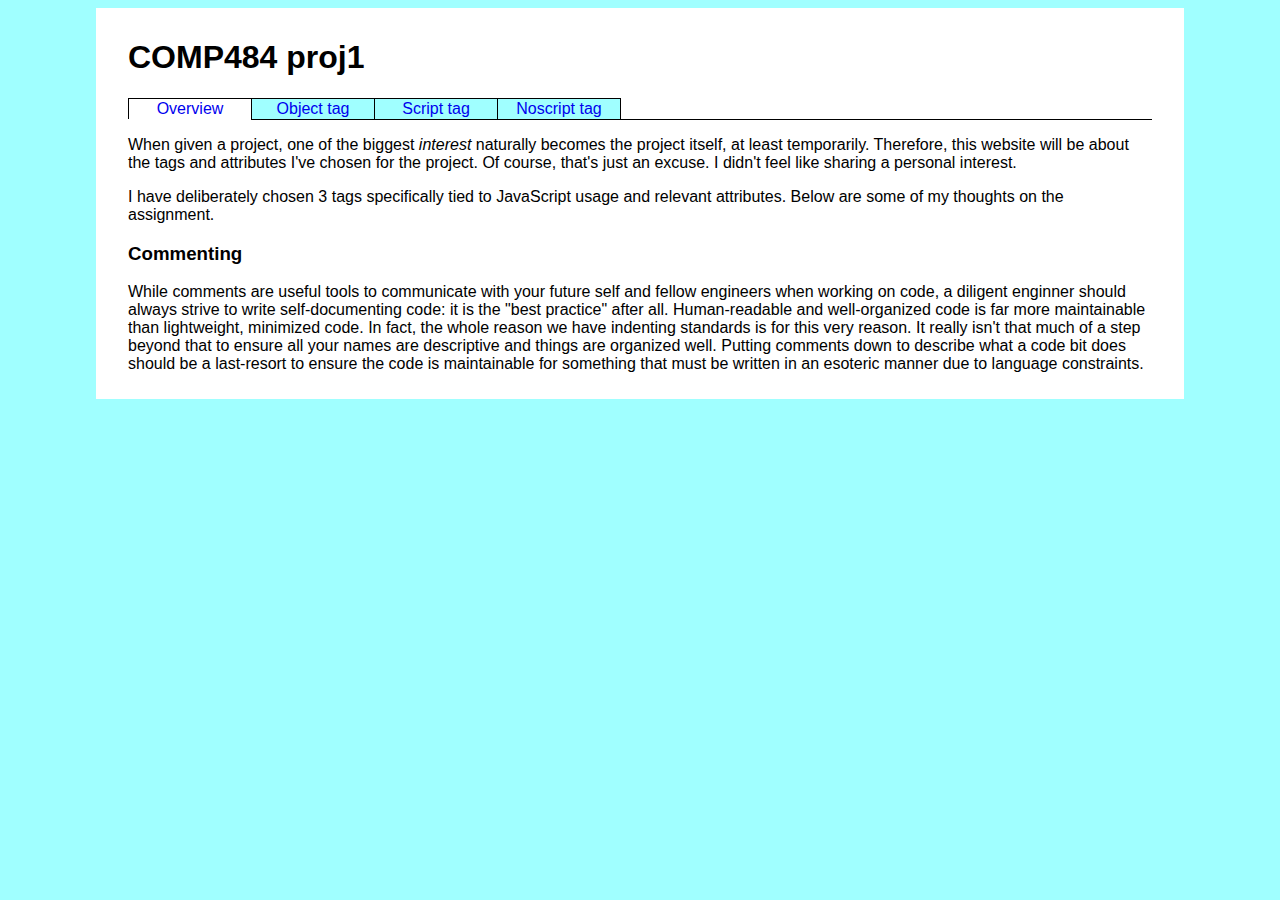
<file: index.html>
<!DOCTYPE html>
<html lang="en">
  <head>
    <meta charset="utf-8"/>
    <title>Overview</title>
    <link href="base.css" rel="stylesheet" type="text/css"/>
  </head>
  <body>
    <header role="banner">
      <h1>COMP484 proj1</h1>
      <nav role="navigation">
        <table>
          <tbody>
            <tr>
              <td class="currentpage"><a href="index.html" title="Overview">Overview</a></td>
              <td class="navitem"><a href="object.html" title="Object tag">Object tag</a></td>
              <td class="navitem"><a href="script.html" title="Script tag">Script tag</a></td>
              <td class="navitem"><a href="noscript.html" title="Noscript tag">Noscript tag</a></td>
              <td class="navfiller"></td>
            </tr>
          </tbody>
        </table>
      </nav>
    </header>
    <main role="main">
      <p>When given a project, one of the biggest <i>interest</i> naturally becomes the project itself, at least temporarily. Therefore, this website will be about the tags and attributes I've chosen for the project. Of course, that's just an excuse. I didn't feel like sharing a personal interest.</p>
      <p>I have deliberately chosen 3 tags specifically tied to JavaScript usage and relevant attributes. Below are some of my thoughts on the assignment.</p>
      <h3>Commenting</h3>
      <p>While comments are useful tools to communicate with your future self and fellow engineers when working on code, a diligent enginner should always strive to write self-documenting code: it is the "best practice" after all. Human-readable and well-organized code is far more maintainable than lightweight, minimized code. In fact, the whole reason we have indenting standards is for this very reason. It really isn't that much of a step beyond that to ensure all your names are descriptive and things are organized well. Putting comments down to describe what a code bit does should be a last-resort to ensure the code is maintainable for something that must be written in an esoteric manner due to language constraints.</p>
    </main>
  </body>
</html>
</file>
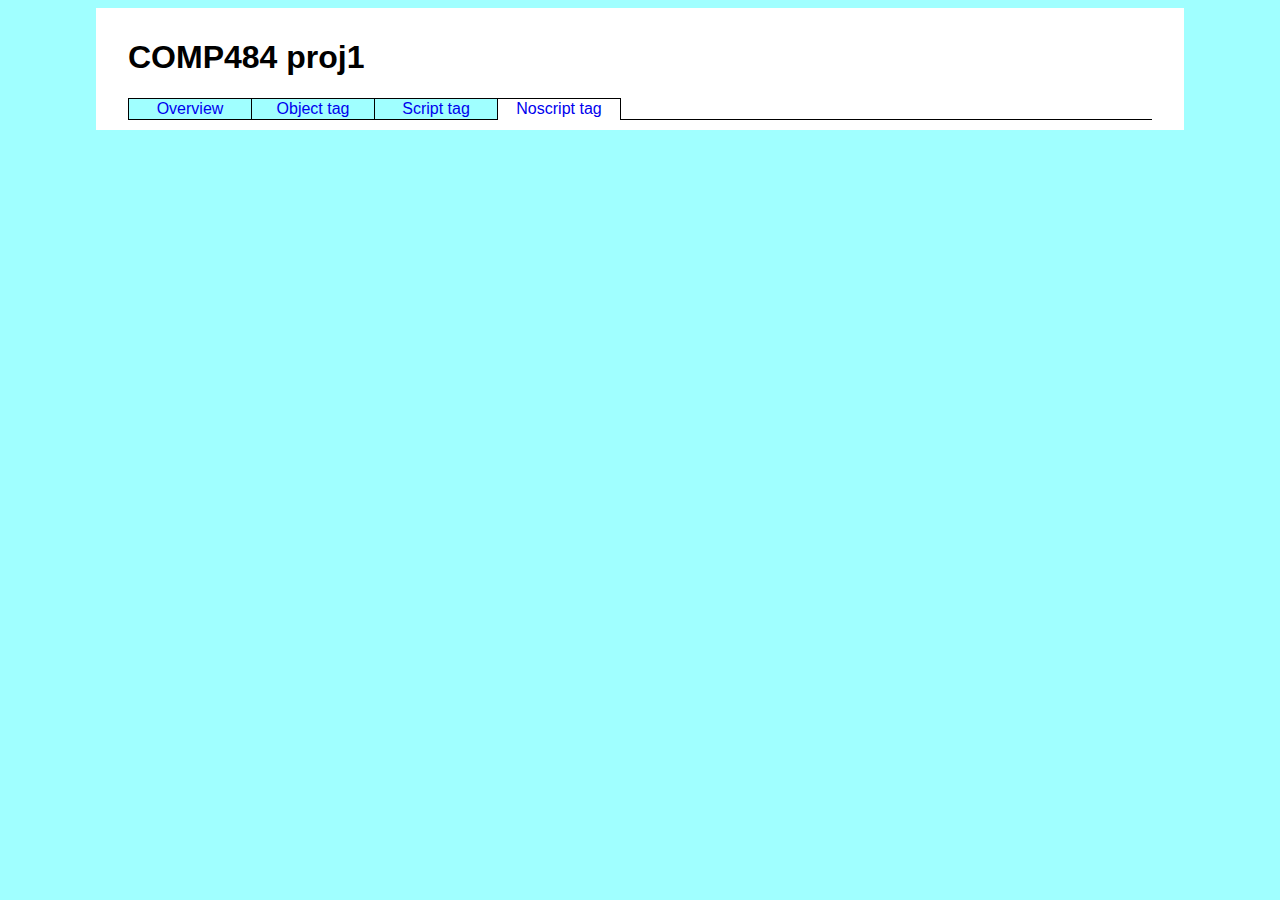
<file: noscript.html>
<!DOCTYPE html>
<html lang="en">
  <head>
    <meta charset="utf-8"/>
    <title>Noscript tag</title>
    <link href="base.css" rel="stylesheet" type="text/css"/>
  </head>
  <body>
    <header role="banner">
      <h1>COMP484 proj1</h1>
      <nav role="navigation">
        <table>
          <tbody>
            <tr>
              <td class="navitem"><a href="index.html" title="Overview">Overview</a></td>
              <td class="navitem"><a href="object.html" title="Object tag">Object tag</a></td>
              <td class="navitem"><a href="script.html" title="Script tag">Script tag</a></td>
              <td class="currentpage"><a href="noscript.html" title="Noscript tag">Noscript tag</a></td>
              <td class="navfiller"></td>
            </tr>
          </tbody>
        </table>
      </nav>
    </header>
    <main role="main">
      
    </main>
  </body>
</html>
</file>
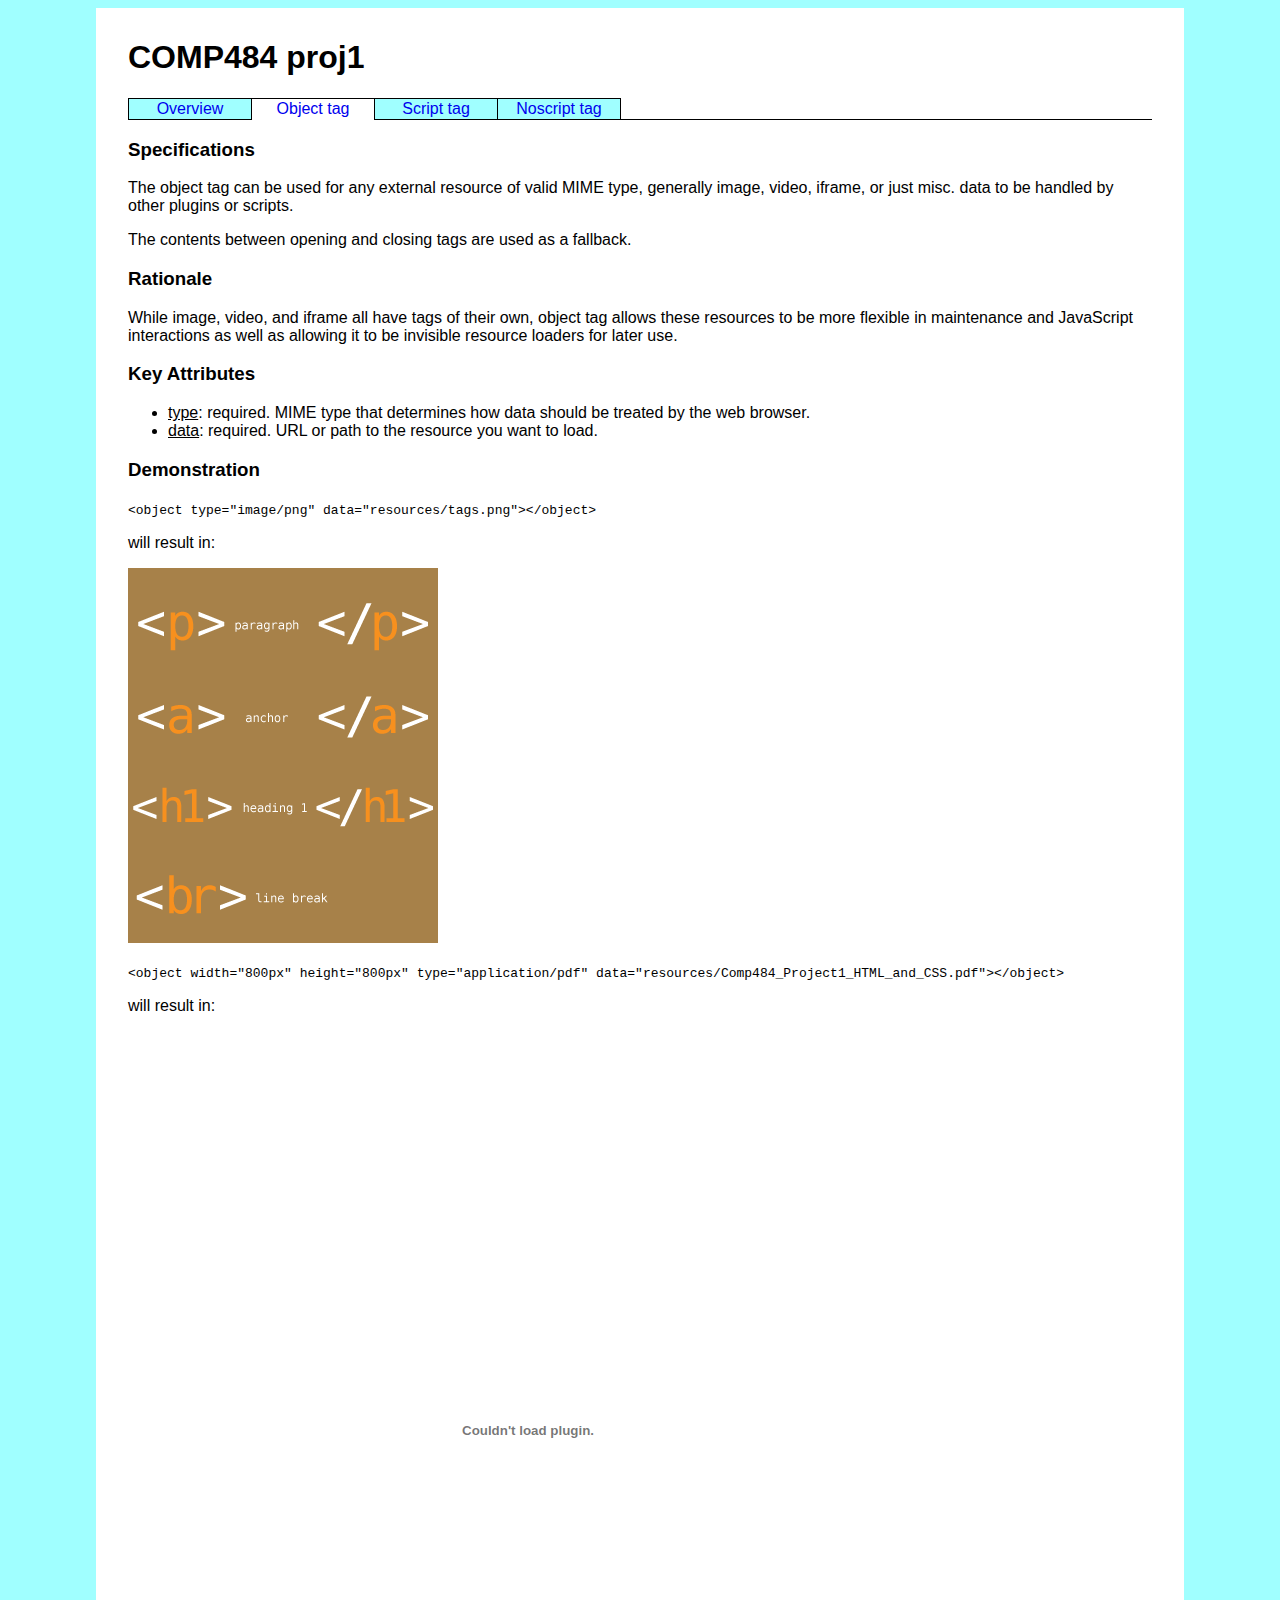
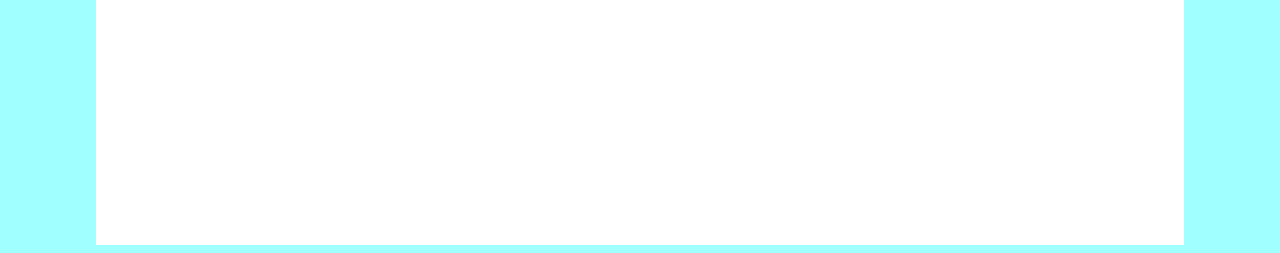
<file: object.html>
<!DOCTYPE html>
<html lang="en">
  <head>
    <meta charset="utf-8"/>
    <title>Object tag</title>
    <link href="base.css" rel="stylesheet" type="text/css"/>
  </head>
  <body>
    <header role="banner">
      <h1>COMP484 proj1</h1>
      <nav role="navigation">
        <table>
          <tbody>
            <tr>
              <td class="navitem"><a href="index.html" title="Overview">Overview</a></td>
              <td class="currentpage"><a href="object.html" title="Object tag">Object tag</a></td>
              <td class="navitem"><a href="script.html" title="Script tag">Script tag</a></td>
              <td class="navitem"><a href="noscript.html" title="Noscript tag">Noscript tag</a></td>
              <td class="navfiller"></td>
            </tr>
          </tbody>
        </table>
      </nav>
    </header>
    <main role="main">
      <h3>Specifications</h3>
      <p>The object tag can be used for any external resource of valid MIME type, generally image, video, iframe, or just misc. data to be handled by other plugins or scripts.</p>
      <p>The contents between opening and closing tags are used as a fallback.</p>
      <h3>Rationale</h3>
      <p>While image, video, and iframe all have tags of their own, object tag allows these resources to be more flexible in maintenance and JavaScript interactions as well as allowing it to be invisible resource loaders for later use.</p>
      <h3>Key Attributes</h3>
      <ul>
        <li><u>type</u>: required. MIME type that determines how data should be treated by the web browser.</li>
        <li><u>data</u>: required. URL or path to the resource you want to load.</li>
      </ul>
      <h3>Demonstration</h3>
      <p><code>&lt;object type="image/png" data="resources/tags.png"&gt;&lt;/object&gt;</code></p>
      <p>will result in:</p>
      <object type="image/png" data="resources/tags.png"></object>
      <p><code>&lt;object width="800px" height="800px" type="application/pdf" data="resources/Comp484_Project1_HTML_and_CSS.pdf"&gt;&lt;/object&gt;</code></p>
      <p>will result in:</p>
      <object width="800px" height="800px" type="application/pdf" data="resources/Comp484_Project1_HTML_and_CSS.pdf"></object>
    </main>
  </body>
</html>
</file>
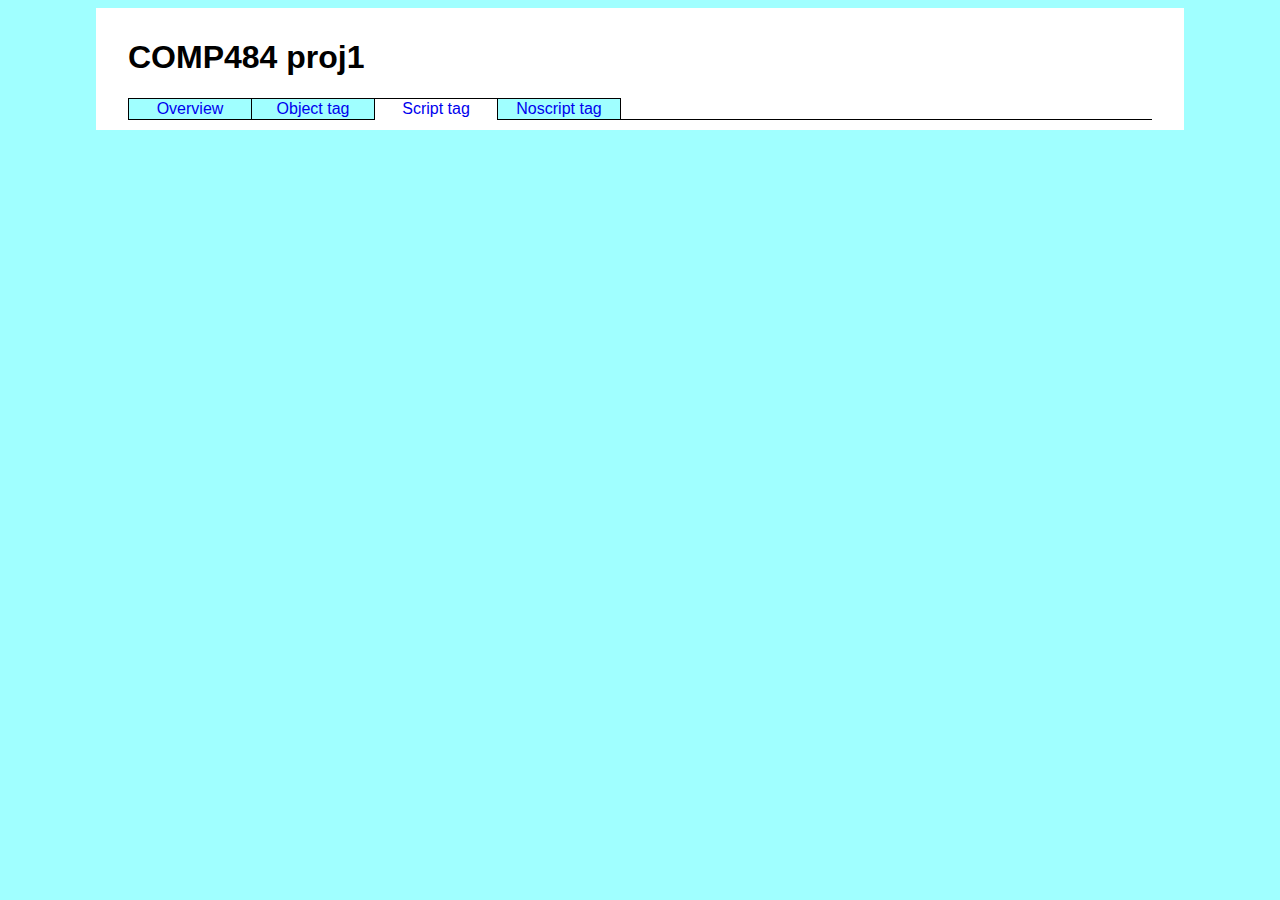
<file: script.html>
<!DOCTYPE html>
<html lang="en">
  <head>
    <meta charset="utf-8"/>
    <title>Script tag</title>
    <link href="base.css" rel="stylesheet" type="text/css"/>
  </head>
  <body>
    <header role="banner">
      <h1>COMP484 proj1</h1>
      <nav role="navigation">
        <table>
          <tbody>
            <tr>
              <td class="navitem"><a href="index.html" title="Overview">Overview</a></td>
              <td class="navitem"><a href="object.html" title="Object tag">Object tag</a></td>
              <td class="currentpage"><a href="script.html" title="Script tag">Script tag</a></td>
              <td class="navitem"><a href="noscript.html" title="Noscript tag">Noscript tag</a></td>
              <td class="navfiller"></td>
            </tr>
          </tbody>
        </table>
      </nav>
    </header>
    <main role="main">
      
    </main>
  </body>
</html>
</file>
<file: base.css>
html {
    font-family: sans-serif;
    background-color: #a0ffff;
}

body {
    width: 80%;
	margin-right: auto;
	margin-left: auto;
    background-color: #ffffff;
	padding: 10px 2.5% 10px 2.5%;
}

nav > table {
    width: 100%;
    border-collapse: collapse;
}

.navitem {
    background-color: #a0ffff;
    width: 120px;
    border: 1px solid black;
    margin: 0px;
}

.navfiller {
    max-width: 100%;
    border: none;
    border-bottom: 1px solid black;
    margin: 0px;
}

.currentpage {
    background-color: #ffffff;
    width: 120px;
    border: 1px solid black;
    border-bottom: none;
    margin: 0px;
}

td {
    text-align: center;
}

td > a {
    text-decoration: none;
}
</file>
